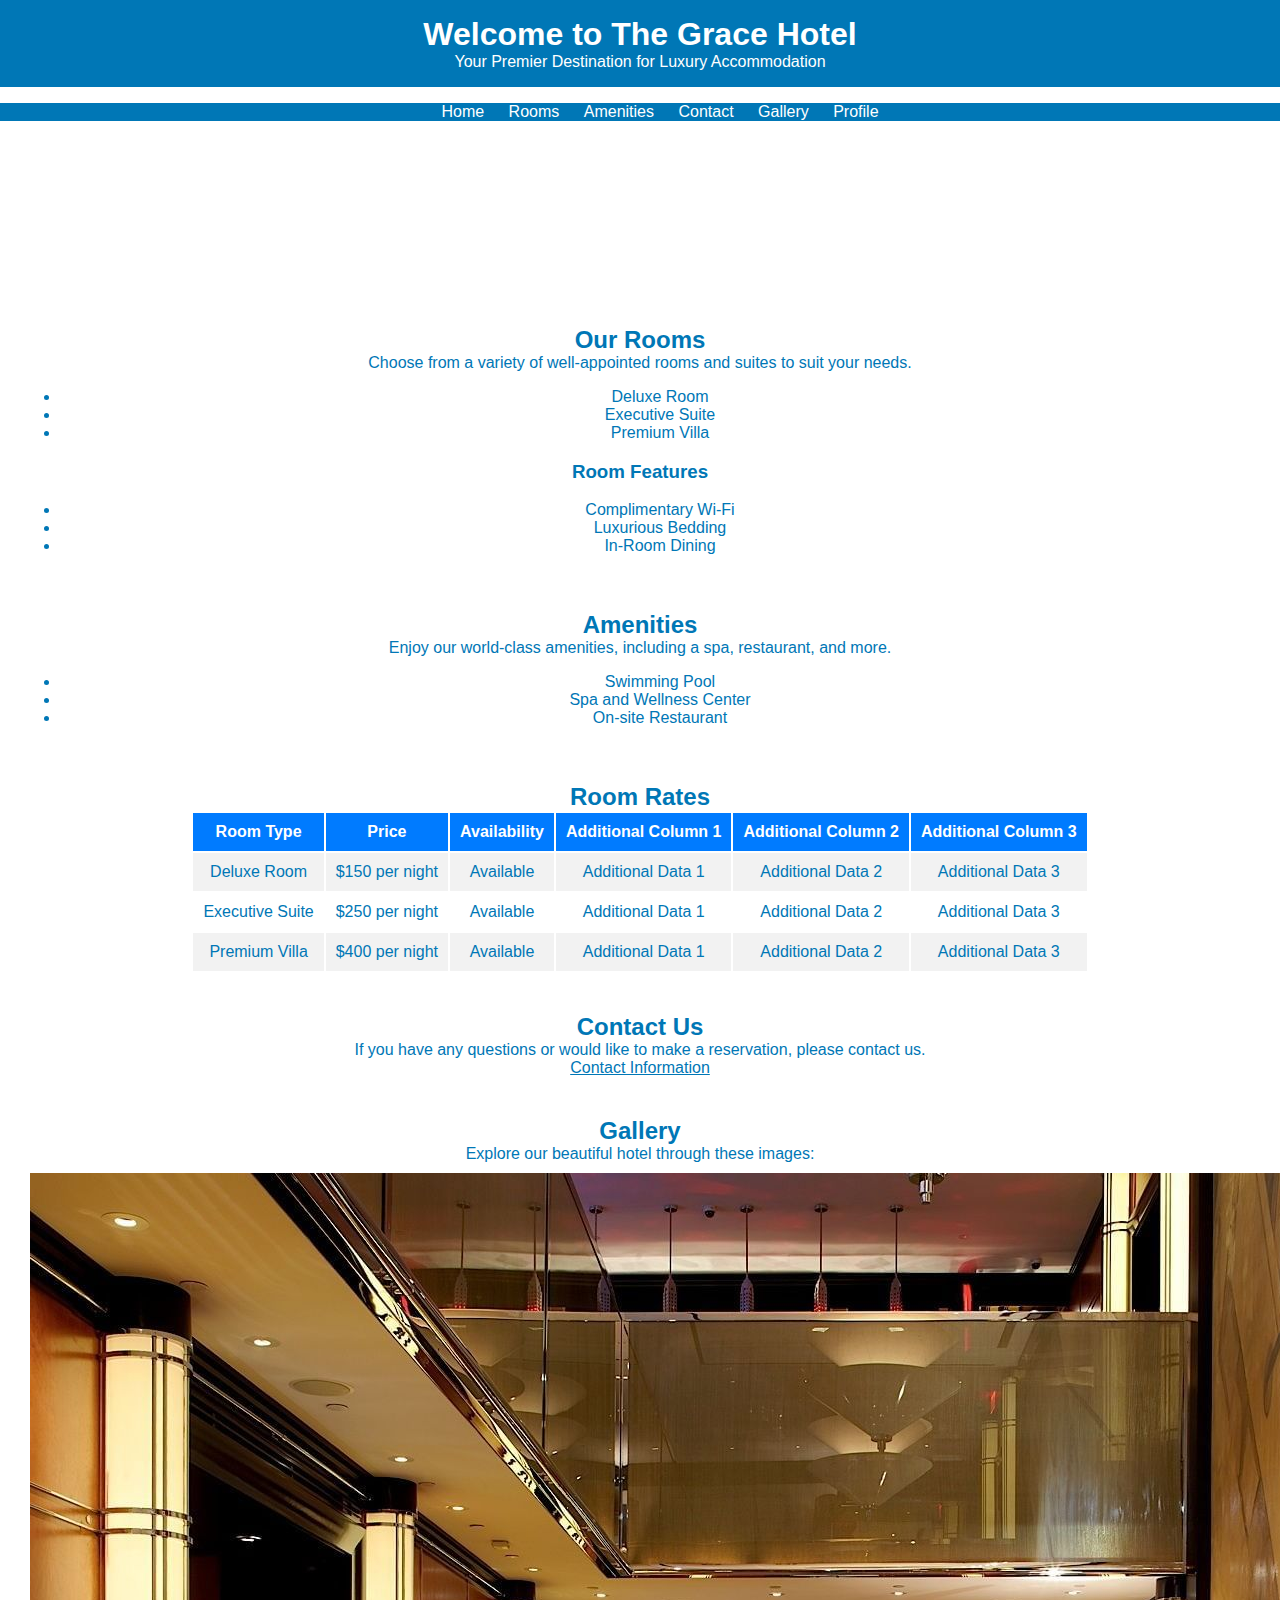
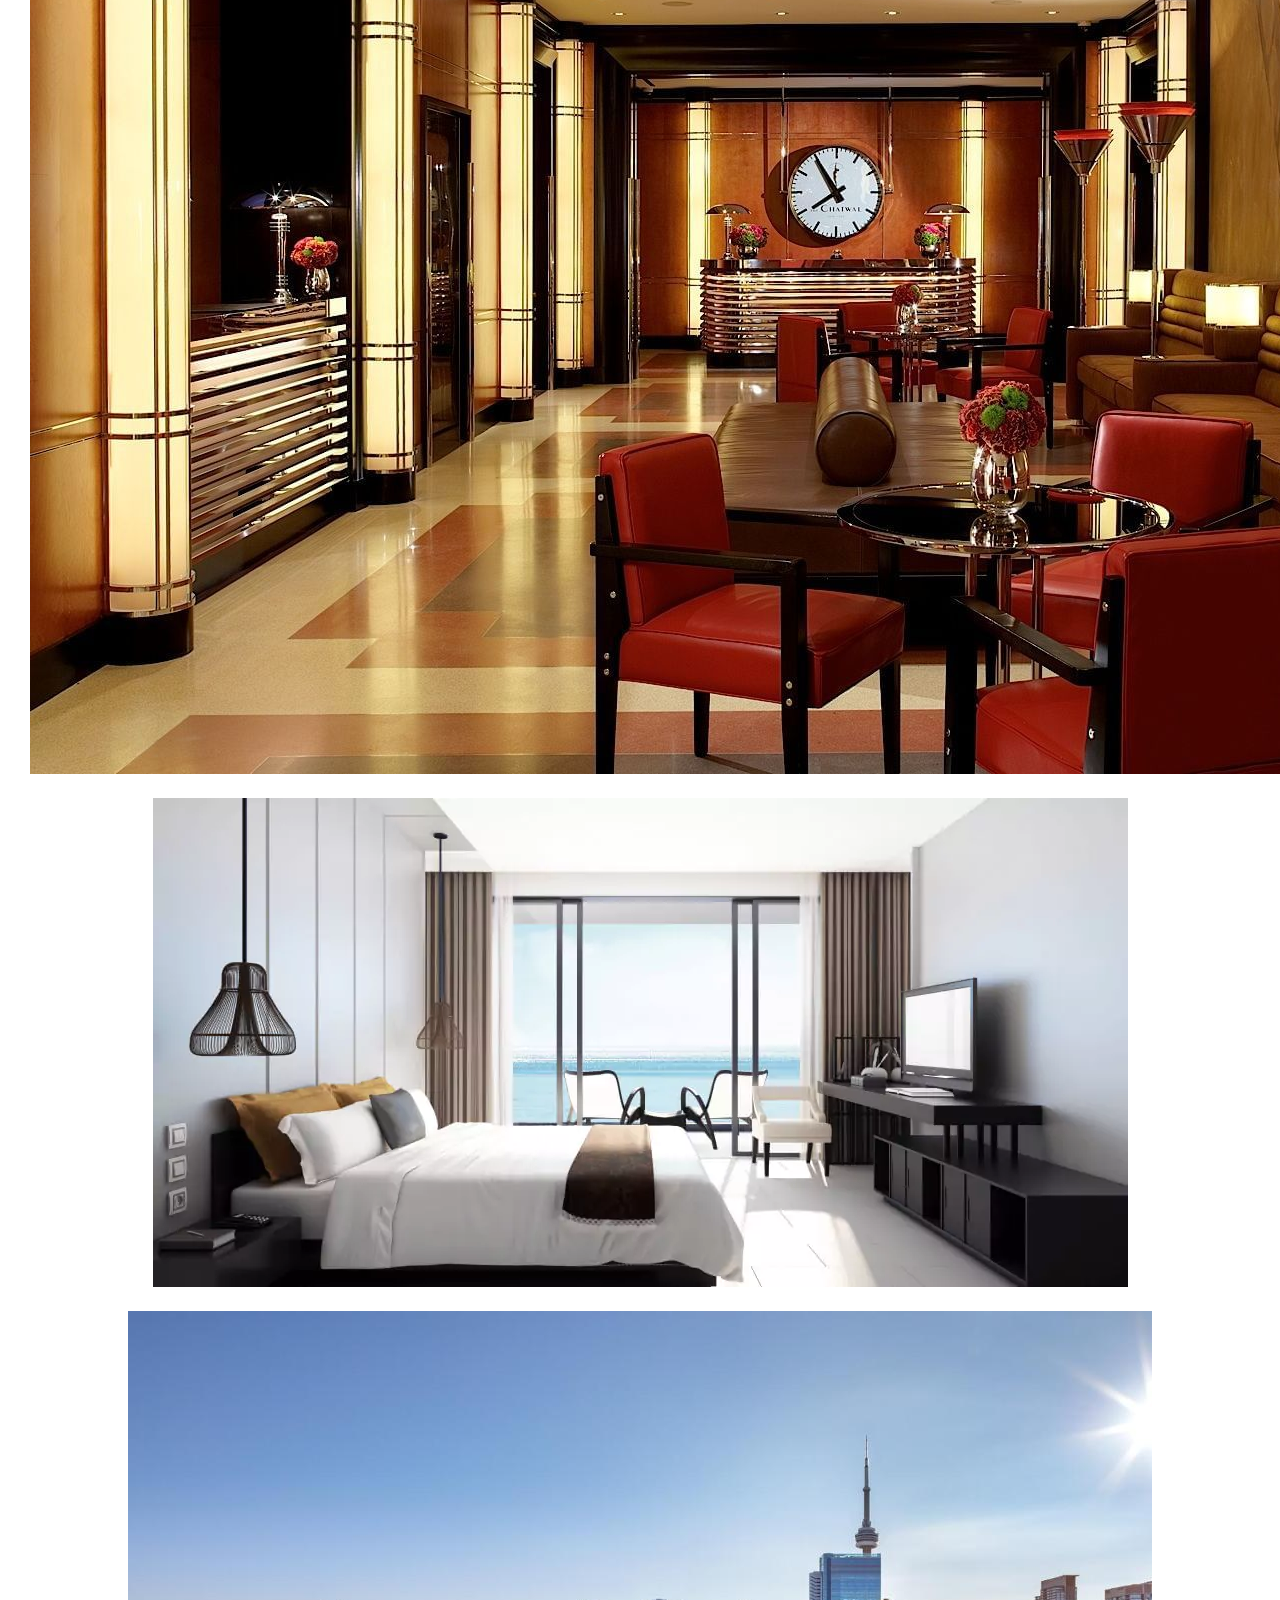
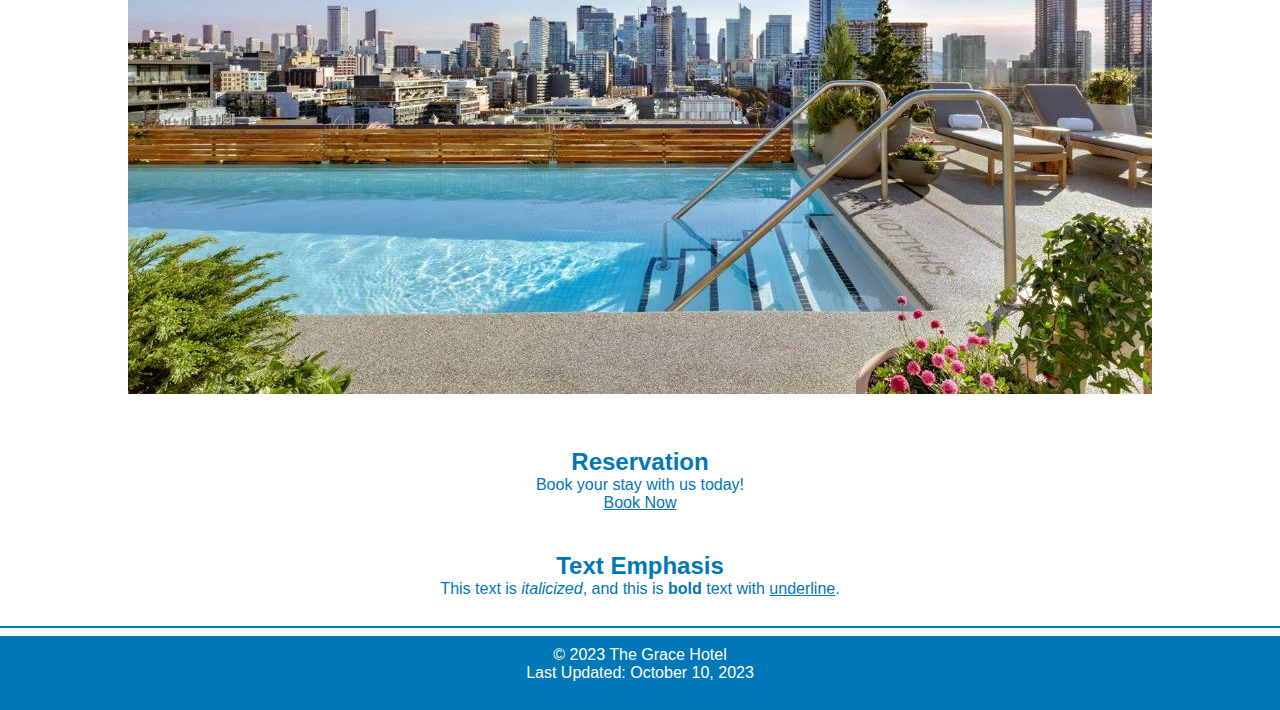
<file: firebase-authentication-js-main/pages/main.html>
<!DOCTYPE html>
<html lang="en">
<head>
    <meta charset="UTF-8">
    <meta name="viewport" content="width=device-width, initial-scale=1.0">
    <title>The Grace Hotel - Luxury Accommodation</title>
    <link rel="stylesheet" href="../css/main.css"> <!-- Link to the stylesheet -->
</head>
<body>
    <header>
        <h1>Welcome to The Grace Hotel</h1>
        <p>Your Premier Destination for Luxury Accommodation</p>
    </header>

    <nav>
        <ul>
            <li><a href="#home">Home</a></li>
            <li><a href="#rooms">Rooms</a></li>
            <li><a href="#amenities">Amenities</a></li>
            <li><a href="#contact">Contact</a></li>
            <li><a href="#gallery">Gallery</a></li>
            <li><a href="../pages/profile.html">Profile</a></li>
        </ul>
    </nav>

    <section id="home" class="background-image">
        <h2>Discover Luxury and Comfort</h2>
        <p>Welcome to The Grace Hotel, where elegance meets relaxation. Experience a memorable stay in the heart of the city.</p>
    </section>

    <section id="rooms">
        <h2>Our Rooms</h2>
        <p>Choose from a variety of well-appointed rooms and suites to suit your needs.</p>
        <ul>
            <li>Deluxe Room</li>
            <li>Executive Suite</li>
            <li>Premium Villa</li>
        </ul>
        <h3>Room Features</h3>
        <ul>
            <li>Complimentary Wi-Fi</li>
            <li>Luxurious Bedding</li>
            <li>In-Room Dining</li>
        </ul>
    </section>

    <section id="amenities">
        <h2>Amenities</h2>
        <p>Enjoy our world-class amenities, including a spa, restaurant, and more.</p>
        <ul>
            <li>Swimming Pool</li>
            <li>Spa and Wellness Center</li>
            <li>On-site Restaurant</li>
        </ul>
    </section>

    <section id="room-rates">
        <h2>Room Rates</h2>
        <table class="centered-table">
            <tr>
                <th>Room Type</th>
                <th>Price</th>
                <th>Availability</th>
                <th>Additional Column 1</th>
                <th>Additional Column 2</th>
                <th>Additional Column 3</th>
            </tr>
            <tr>
                <td>Deluxe Room</td>
                <td>$150 per night</td>
                <td>Available</td>
                <td>Additional Data 1</td>
                <td>Additional Data 2</td>
                <td>Additional Data 3</td>
            </tr>
            <tr>
                <td>Executive Suite</td>
                <td>$250 per night</td>
                <td>Available</td>
                <td>Additional Data 1</td>
                <td>Additional Data 2</td>
                <td>Additional Data 3</td>
            </tr>
            <tr>
                <td>Premium Villa</td>
                <td>$400 per night</td>
                <td>Available</td>
                <td>Additional Data 1</td>
                <td>Additional Data 2</td>
                <td>Additional Data 3</td>
            </tr>
        </table>
    </section>

    <section id="contact">
        <h2>Contact Us</h2>
        <p>If you have any questions or would like to make a reservation, please contact us.</p>
        <a href="contact.html">Contact Information</a>
    </section>

    <section id="gallery">
        <h2>Gallery</h2>
        <p>Explore our beautiful hotel through these images:</p>
        <a href="image1.jpg"><img src="../images/image 1.jpg" alt="Image 1"></a>
        <a href="image2.jpg"><img src="../images/image 2.jpg" alt="Image 2"></a>
        <a href="image3.jpg"><img src="../images/image 3.jpg" alt="Image 3"></a>
    </section>

    <section id="reservation">
        <h2>Reservation</h2>
        <p>Book your stay with us today!</p>
        <a href="reservation.html">Book Now</a>
    </section>

    <section>
        <h2>Text Emphasis</h2>
        <p>This text is <em>italicized</em>, and this is <strong>bold</strong> text with <u>underline</u>.</p>
    </section>

    <hr>

    <footer>
        <p>&copy; 2023 The Grace Hotel</p>
        <p>Last Updated: October 10, 2023</p>
        <p><a href="mailto:info@thegracehotel.com">Email Us</a></p>
    </footer>
</body>
</html>
</file>
<file: firebase-authentication-js-main/css/main.css>
body, h1, h2, p {
    margin: 0;
    padding: 0;
}


body {
    background-color: #fff; /* White background */
    color: #0077b6; /* Blue text color */
    font-family: Arial, sans-serif;
    margin: 0;
    padding: 0;
}


header {
    background-color: #0077b6; /* Blue background for the header */
    color: #fff; /* White text color */
    text-align: center;
    padding: 1em 0;
}


nav ul {
    background-color: #0077b6; /* Blue background for the nav */
    list-style: none;
    text-align: center;
}

nav ul li {
    display: inline;
    margin: 0 10px;
}

nav ul li a {
    text-decoration: none;
    color: #fff; /* White text color for links */
}


section {
    padding: 20px;
    text-align: center;
}


section img {
    margin: 10px;
}


hr {
    border: 1px solid #0077b6; /* Blue horizontal line */
}


footer {
    background-color: #0077b6; 
    color: #fff; /* White text color */
    text-align: center;
    padding: 10px 0;
}


a {
    color: #0077b6; 
}


a:hover {
    text-decoration: underline; 
}

.background-image {
    background-image: url("https://r2imghtlak.mmtcdn.com/r2-mmt-htl-image/flyfish/raw/NH72053216608928/QS1042/QS1042-Q1/Screenshot_20220718-190244~2.jpg"); 
    background-size: cover;
    background-position: center;
    color: #fff; 
    padding: 50px;
}

.background-image h1,
.background-image p {
    text-align: center;
}

.background-image h1 {
    font-size: 36px;
}

.background-image p {
    font-size: 18px;
    margin-top: 20px;
}

.centered-table {
    margin: 0 auto; 
}


.centered-table th, .centered-table td {
    padding: 10px;
    text-align: center;
}

.centered-table th {
    background-color: #007BFF;
    color: #fff;
}

.centered-table tr:nth-child(even) {
    background-color: #f2f2f2;
}

#index img {
    display: block; /* Ensure each image is on a new line */
    max-width: 100%; /* Ensure images don't exceed their container's width */
    height: auto; /* Maintain aspect ratio */
    margin: 10px auto; /* Add margin for spacing and center horizontally */
}
</file>
